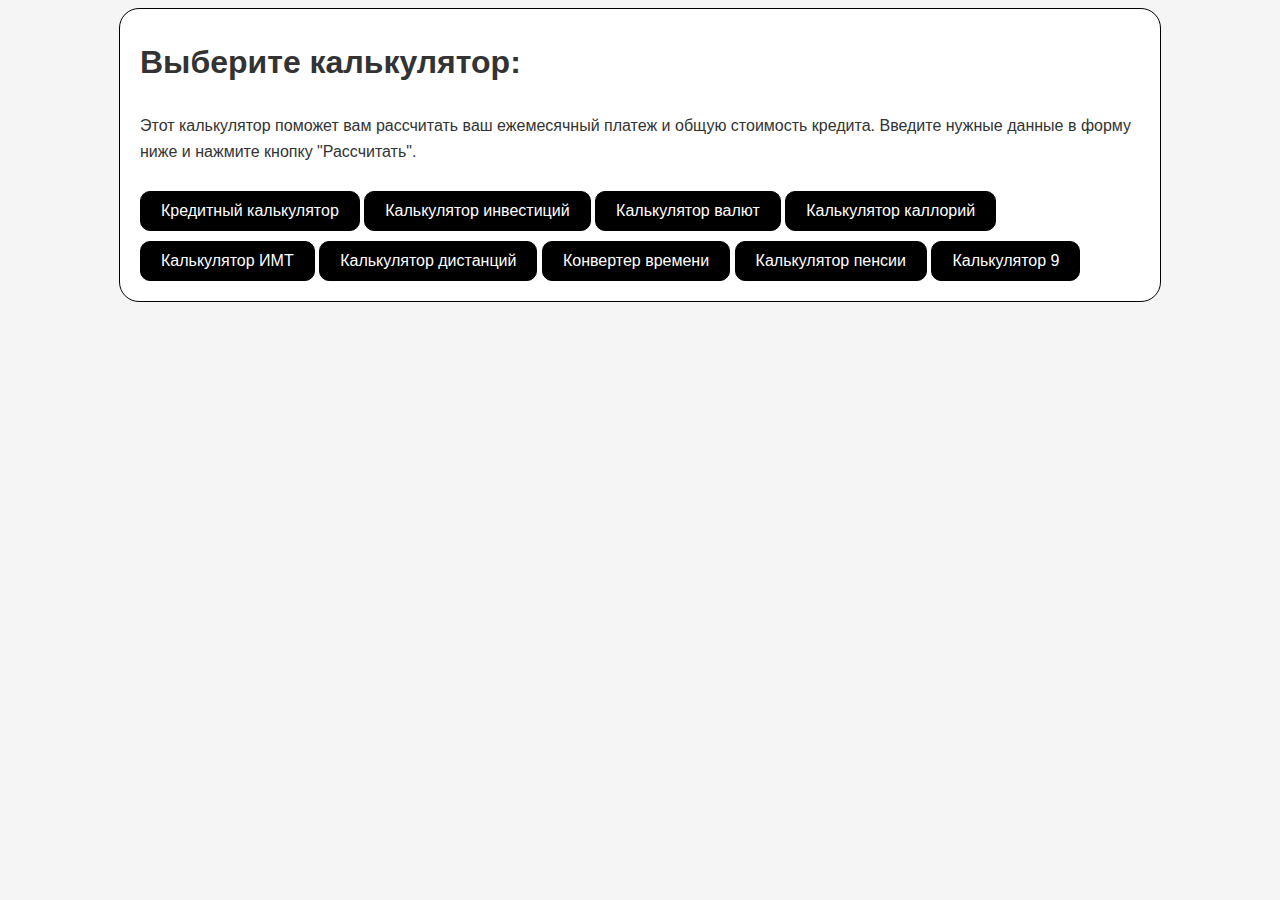
<file: index.html>
<!DOCTYPE html>
<html>
<head>
    <title>Калькуляторы</title>
    <meta name="viewport" content="width=device-width, initial-scale=1">
    <link rel="stylesheet" type="text/css" href="css/style.css">
</head>
<body>
    <div class="container">
        <h1>Выберите калькулятор:</h1>
        <p>Этот калькулятор поможет вам рассчитать ваш ежемесячный платеж и общую стоимость кредита. Введите нужные данные в форму ниже и нажмите кнопку "Рассчитать".</p>
        <div class="calculator-buttons">
            <button onclick="window.location.href='calcs/calculator1.html'">Кредитный калькулятор</button>
            <button onclick="window.location.href='calcs/calculator2.html'">Калькулятор инвестиций</button>
            <button onclick="window.location.href='calcs/calculator3.html'">Калькулятор валют</button>
            <button onclick="window.location.href='calcs/calculator4.html'">Калькулятор каллорий</button>
            <button onclick="window.location.href='calcs/calculator5.html'">Калькулятор ИМТ</button>
            <button onclick="window.location.href='calcs/calculator6.html'">Калькулятор дистанций</button>
            <button onclick="window.location.href='calcs/calculator7.html'">Конвертер времени</button>
            <button onclick="window.location.href='calcs/calculator8.html'">Калькулятор пенсии</button>
            <button onclick="window.location.href='calcs/calculator9.html'">Калькулятор 9</button>
            <!-- добавьте еще кнопки для других калькуляторов -->
        </div>
    </div>
</body>
</html>
</file>
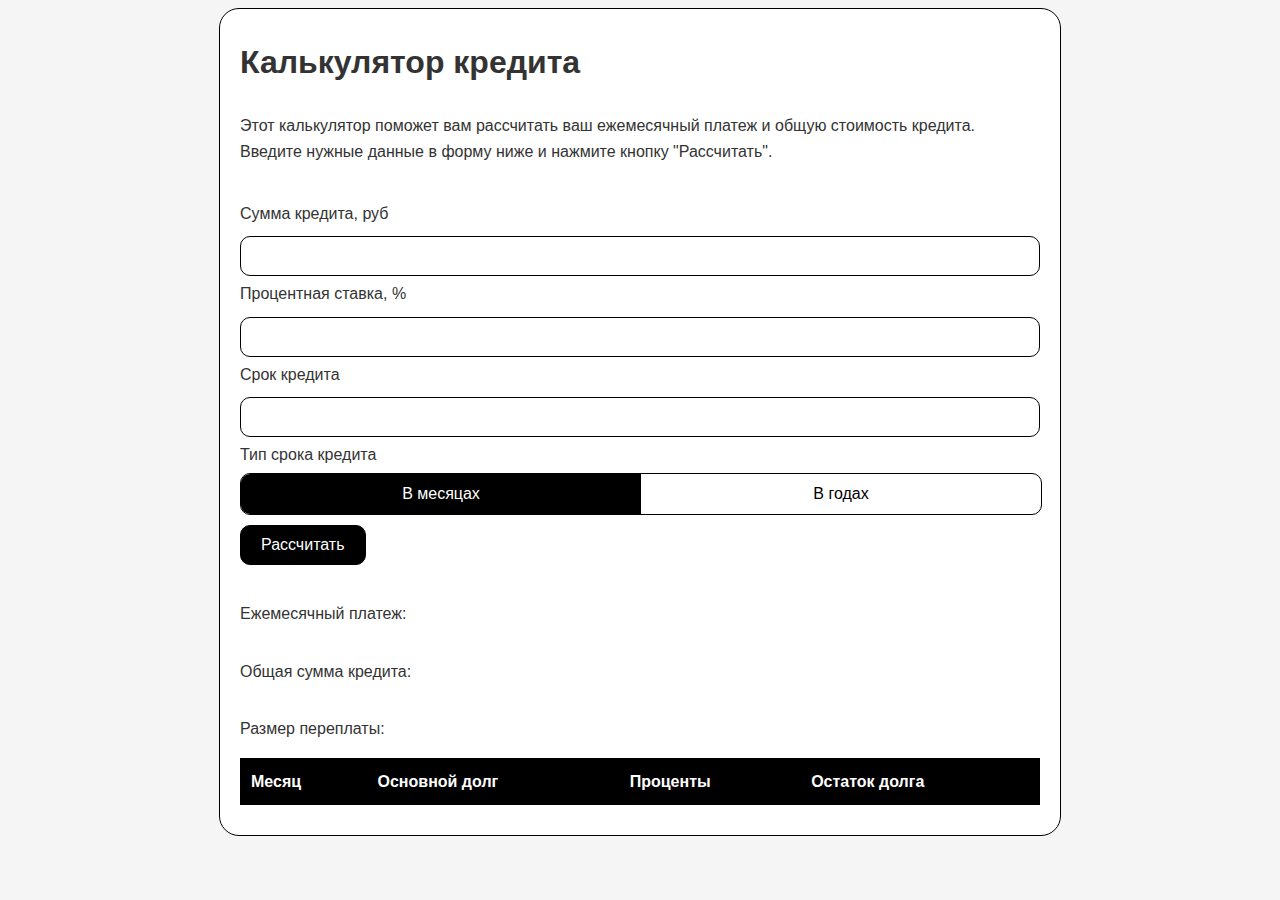
<file: calculator1.html>
<!DOCTYPE html>
<html>
<head>
    <title>Калькулятор кредитов</title>
    <meta name="viewport" content="width=device-width, initial-scale=1">
    <link rel="stylesheet" type="text/css" href="style.css">
</head>
<body>
    <div class="container">
        <h1>Калькулятор кредита</h1>
        <p>Этот калькулятор поможет вам рассчитать ваш ежемесячный платеж и общую стоимость кредита. Введите нужные данные в форму ниже и нажмите кнопку "Рассчитать".</p>
        <form onsubmit="event.preventDefault(); calculateLoan();">
            <div class="form-group">
                <label for="loanAmount">Сумма кредита, руб</label>
                <input type="number" id="loanAmount" required>
            </div>
            <div class="form-group">
                <label for="loanInterest">Процентная ставка, %</label>
                <input type="number" id="loanInterest" required>
            </div>
            <div class="form-group">
                <label for="loanPeriod">Срок кредита</label>
                <input type="number" id="loanPeriod" required>
            </div>
            <div class="form-group">
                <label>Тип срока кредита</label>
                <div class="toggle-container">
                    <div class="toggle active" onclick="togglePeriodType('months')">В месяцах</div>
                    <div class="toggle" onclick="togglePeriodType('years')">В годах</div>
                </div>
                <input type="radio" id="loanPeriodMonths" name="loanPeriodType" value="months" checked style="display: none;">
                <input type="radio" id="loanPeriodYears" name="loanPeriodType" value="years" style="display: none;">
            </div>
            
            <button type="submit">Рассчитать</button>
        </form>
        <p>Ежемесячный платеж: <span id="monthlyPayment"></span></p>
        <p>Общая сумма кредита: <span id="totalLoanAmount"></span></p>
        <p>Размер переплаты: <span id="totalOverpayment"></span></p>
        <div class="table-container">
            <table class="table" id="loanTable">
                <thead>
                    <tr>
                        <th>Месяц</th>
                        <th>Основной долг</th>
                        <th>Проценты</th>
                        <th>Остаток долга</th>
                    </tr>
                </thead>
                <tbody></tbody>
            </table>
        </div>
    </div>    
    <script src="loanCalculator.js"></script>
    <!-- <script src="toggle.js"></script> -->
</body>
</html>
</file>
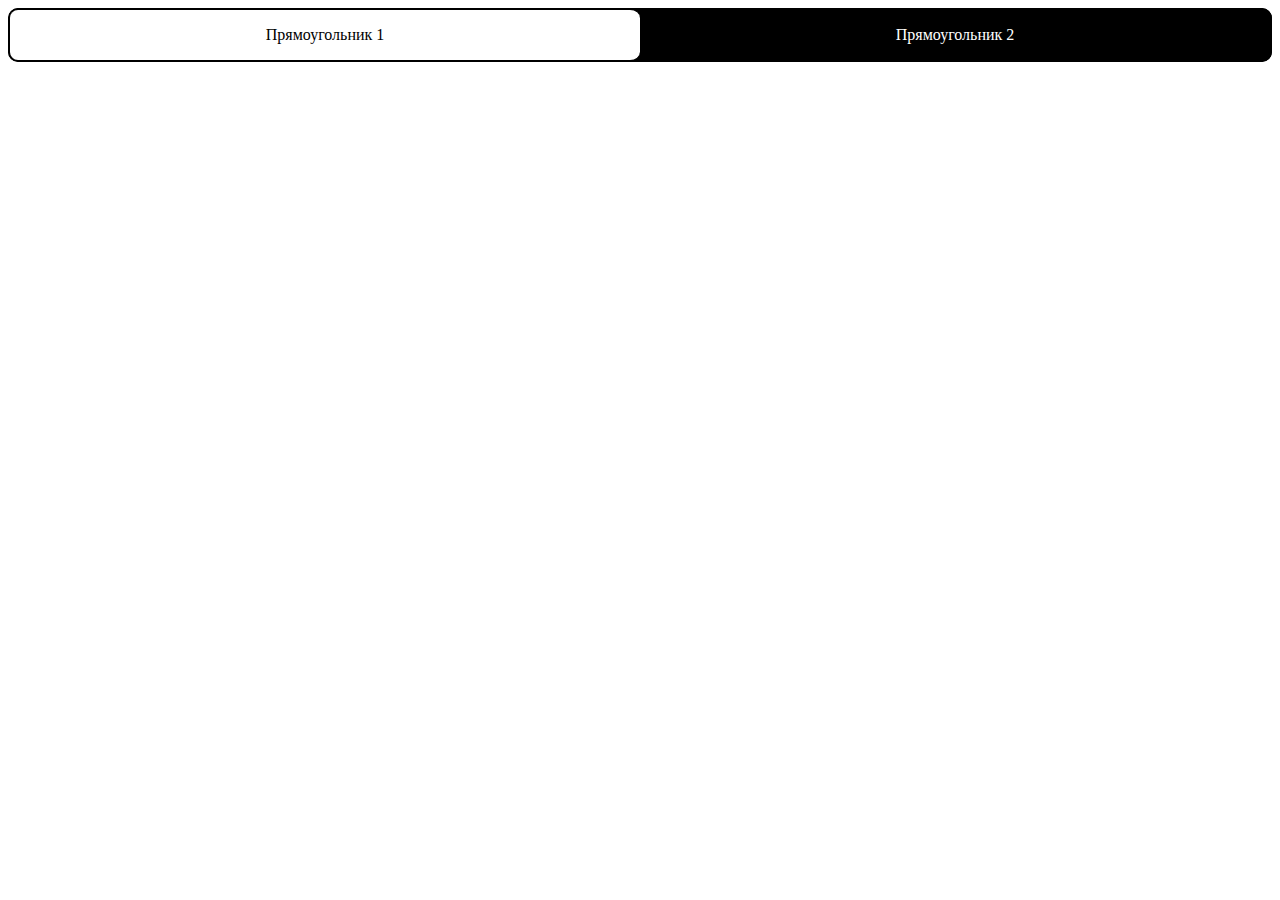
<file: toggle.html>
<!DOCTYPE html>
<html>
<head>
    <title>Toggle Example</title>
    <style>
        .toggle-container {
            display: flex;
            width: 100%;
            border-radius: 10px;
            overflow: hidden;
            background-color: black;
        }

        .toggle {
            flex: 1;
            height: 50px;
            display: flex;
            align-items: center;
            justify-content: center;
            cursor: pointer;
            transition: background-color 0.3s;
            position: relative;
            z-index: 1;
            border: 2px solid black;
            border-radius: 10px;
            color: white;
        }

        .toggle:first-child {
            border-right: none;
        }

        .toggle:last-child {
            border-left: none;
        }

        .toggle:hover {
            background-color: rgba(0, 0, 0, 0.1);
        }

        .toggle.active {
            background-color: white;
            color: black;
        }

        .toggle.active:hover {
            background-color: rgba(255, 255, 255, 0.9);
        }
    </style>
</head>
<body>
    <div class="toggle-container">
        <div class="toggle active" onclick="toggleActive(this)">Прямоугольник 1</div>
        <div class="toggle" onclick="toggleActive(this)">Прямоугольник 2</div>
    </div>

    <script>
        let toggles = document.querySelectorAll('.toggle');

        function toggleActive(selectedToggle) {
            toggles.forEach(toggle => {
                if (toggle === selectedToggle) {
                    toggle.classList.add('active');
                } else {
                    toggle.classList.remove('active');
                }
            });
        }
    </script>
</body>
</html>
</file>
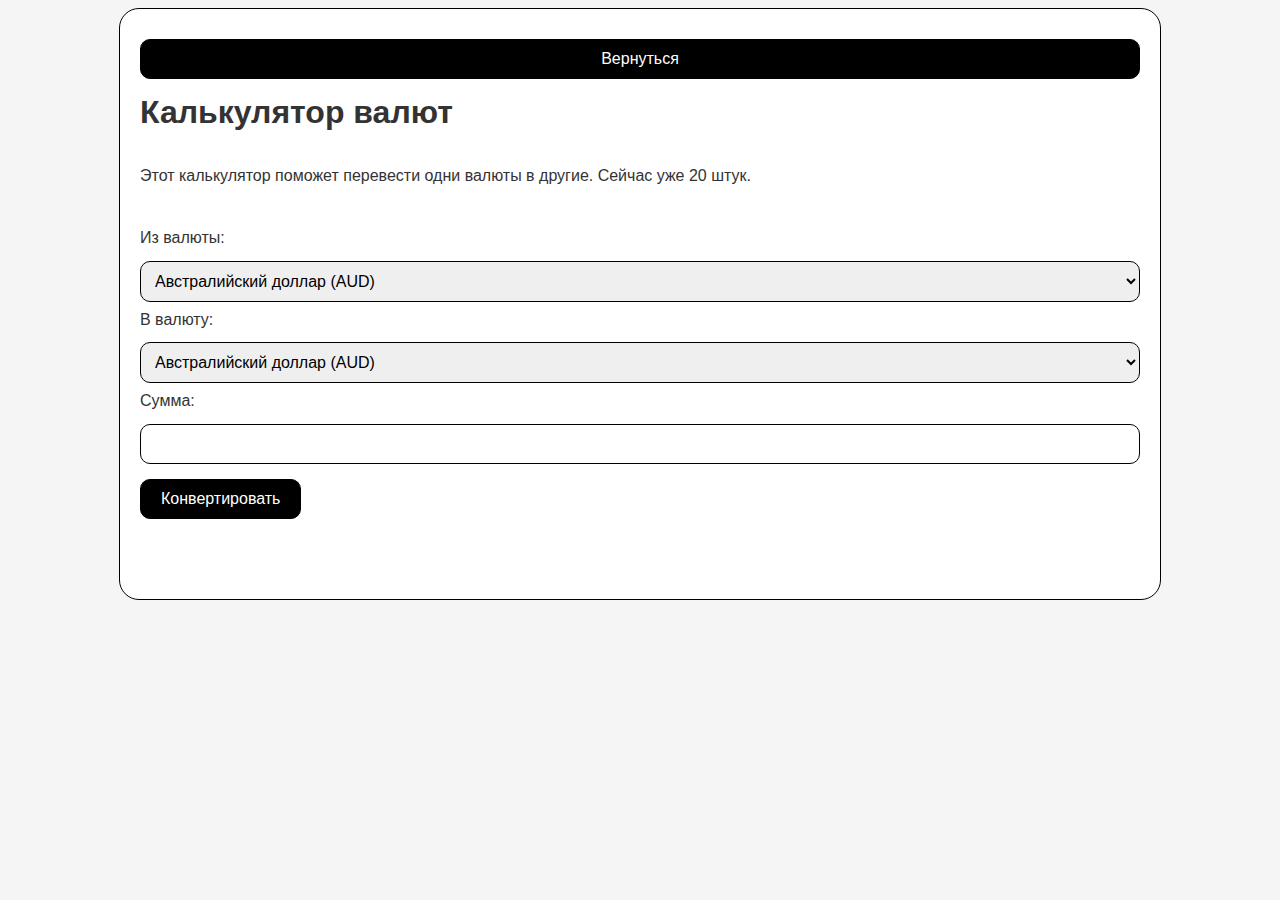
<file: calcs/calculator3.html>
<!DOCTYPE html>
<html>
<head>
    <title>Калькулятор валют</title>
    <meta name="viewport" content="width=device-width, initial-scale=1">
    <link rel="stylesheet" type="text/css" href="../css/style.css">
</head>
<body>
    <div class="container">
        <button onclick="window.location.href='../index.html'">Вернуться</button>
        <h1>Калькулятор валют</h1>
        <p>Этот калькулятор поможет перевести одни валюты в другие. Сейчас уже 20 штук.</p>
        <form onsubmit="convertCurrency(event); return false;">
            <div>
                <label for="fromCurrency">Из валюты:</label>
                <select id="fromCurrency" required>
                    <!-- options will be dynamically generated by supersearch.js -->
                </select>
            </div>
            <div>
                <label for="toCurrency">В валюту:</label>
                <select id="toCurrency" required>
                    <!-- options will be dynamically generated by supersearch.js -->
                </select>
            </div>
            <div>
                <label for="amount">Сумма:</label>
                <input type="number" id="amount" required>
            </div>
            <button type="submit">Конвертировать</button>
        </form>
        <div id="result" style="text-align: center; font-size: 50px; margin: 20px;"></div>
    </div>

    <script src="../js/currencyCalculator.js"></script>
    <script src="../js/supersearch.js"></script>
    <script>
        var currencyData = parseDataOptions(currencyOptions);
        document.getElementById("fromCurrency").innerHTML = generateOptions(currencyData);
        document.getElementById("toCurrency").innerHTML = generateOptions(currencyData);
    </script>
</body>
</html>
</file>
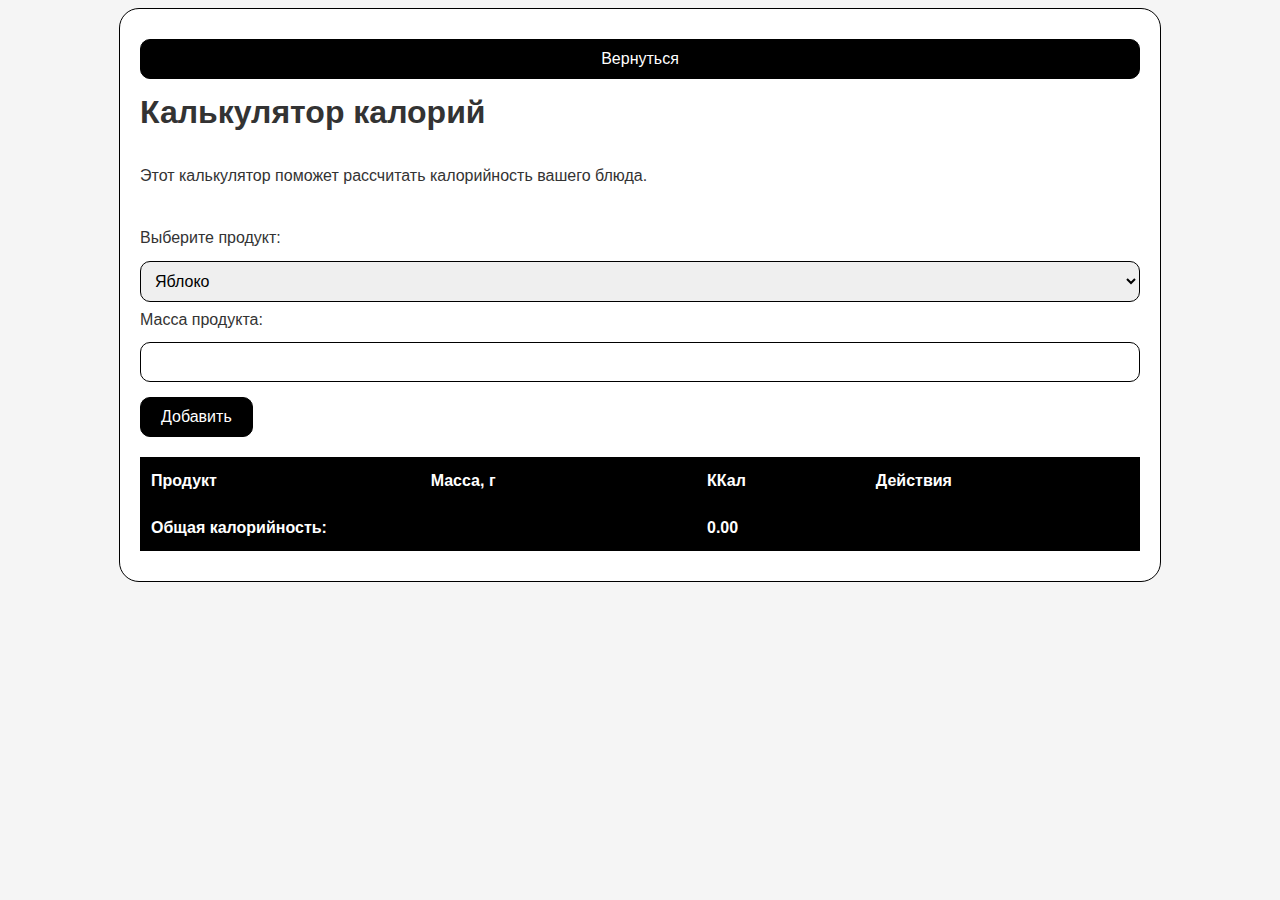
<file: calcs/calculator4.html>
<!DOCTYPE html>
<html>
<head>
  <title>Калькулятор калорий</title>
  <meta name="viewport" content="width=device-width, initial-scale=1">
  <link rel="stylesheet" type="text/css" href="../css/style.css">
</head>
<body>
  <div class="container">
    <button onclick="window.location.href='../index.html'">Вернуться</button>
    <h1>Калькулятор калорий</h1>
    <p>Этот калькулятор поможет рассчитать калорийность вашего блюда.</p>
    <form id="calculatorForm">
      <div>
        <label for="productSelect">Выберите продукт:</label>
        <select id="productSelect" required>
          <!-- options will be dynamically generated by JavaScript -->
        </select>
      </div>
      <div>
        <label for="productAmount">Масса продукта:</label>
        <input type="number" id="productAmount" required>
      </div>
      <button type="submit">Добавить</button>
    </form>
    <div class="table-container">
      <table>
        <thead>
          <tr>
            <th>Продукт</th>
            <th>Масса, г</th>
            <th>ККал</th>
            <th>Действия</th>
          </tr>
        </thead>
        <tbody id="tableBody">
          <!-- table rows will be dynamically generated by JavaScript -->
        </tbody>
        <tfoot>
          <tr>
            <th colspan="2">Общая калорийность:</th>
            <th id="totalCalories" colspan="2">0.00</th>
          </tr>
        </tfoot>
      </table>
    </div>
  </div>

  <script src="../js/calorieCalculator.js"></script>
</body>
</html>
</file>
<file: css/style.css>
/* Общие стили */
:root {
    --primary-color: #000;
    --secondary-color: #fff;
    --alt-color: #aaa;
    --divider-color: #000;
    --border-radius: 10px;
    --border-radius-big: 20px;
    --horizontal-padding: 20px;
}

body {
    font-family: 'Inter', sans-serif;
    background-color: #f5f5f5;
    color: #333;
    line-height: 1.6em;
}

.container {
    max-width: 1000px;
    margin: 0 auto;
    padding: 20px;
    border: 1px solid var(--primary-color);
    border-radius: var(--border-radius-big);
    background-color: #FFF;
    display: flex;
    flex-direction: column;
}

form {
    padding: 20px 0;
}

label {
    display: block;
    margin-bottom: 5px;
    font-weight: medium;
}

input,
select {
    width: 100%;
    padding: 10px;
    margin: 5px 0;
    border: 1px solid var(--primary-color);
    border-radius: var(--border-radius);
    box-sizing: border-box;
    font-size: 16px;
}

.table-container {
    overflow-x: auto;
    margin-bottom: 10px;
}

table {
    width: 100%;
    border-collapse: collapse;
}

table,
th,
td {
    border: 1px solid var(--divider-color);
    padding: 10px;
    text-align: left;
}

table th {
    background-color: var(--primary-color);
    color: var(--secondary-color);
}

button {
    background-color: var(--primary-color);
    color: var(--secondary-color);
    padding: 10px 20px;
    border: 1px solid var(--primary-color);
    border-radius: var(--border-radius);
    cursor: pointer;
    text-align: center;
    text-decoration: none;
    display: inline-block;
    font-size: 16px;
    margin-top: 10px;
    transition-duration: 0.4s;
    flex-grow: 1;
    /* margin: 5px; */
}

button:hover {
    background-color: var(--secondary-color);
    color: var(--primary-color);
    border: 1px solid var(--primary-color);
}

.toggle-container {
    display: flex;
    width: 100%;
    border-radius: var(--border-radius);
    overflow: hidden;
    background-color: var(--secondary-color);
    border: 1px solid var(--primary-color);
}

.toggle {
    flex: 1;
    height: 40px;
    display: flex;
    align-items: center;
    justify-content: center;
    cursor: pointer;
    transition: background-color 0.3s;
    position: relative;
    z-index: 1;
    color: var(--primary-color);
}

.toggle:first-child {
    border-right: none;
}

.toggle:last-child {
    border-left: none;
}

.toggle:hover {
    background-color: var(--alt-color);
    color: var(--primary-color);
}

.toggle.active {
    background-color: var(--primary-color);
    color: var(--secondary-color);
}

/* .calculator-buttons button {
    margin: 5px;
} */

/* Адаптивные стили */
@media only screen and (max-width: 768px) {
    .container {
        padding: 10px;
    }

    input[type="number"],
    select {
        font-size: 16px;
    }

    .calculator-buttons {
        display: flex;
        flex-wrap: wrap;
        justify-content: center;
        align-items: center;
    }

    .calculator-buttons button {
        margin: 5px;
        flex-grow: 1;
    }
}
</file>
<file: style.css>
:root {
    --primary-color: #000;
    --secondary-color: #fff;
    --alt-color: #aaa;
    --divider-color: #000;
    --border-radius: 10px;
    --border-radius-big: 20px;
    --horizontal-padding: 20px;
}

body {
    font-family: 'Inter', sans-serif;
    background-color: #f5f5f5;
    color: #333;
    line-height: 1.6em;
}

.container {
    max-width: 800px;
    margin: 0 auto;
    padding: 20px;
    border: 1px solid var(--primary-color);
    border-radius: var(--border-radius-big);
    background-color: #FFF;
    display: flex;
    flex-direction: column;
}

form {
    padding: 20px 0;
}

label {
    display: block;
    margin-bottom: 5px;
    font-weight: medium;
}

input,
select {
    width: 100%;
    padding: 10px;
    margin: 5px 0;
    border: 1px solid var(--primary-color);
    border-radius: var(--border-radius);
    box-sizing: border-box;
    font-size: 16px;
}

.table-container {
    overflow-x: auto;
    margin-bottom: 10px;
}

table {
    width: 100%;
    border-collapse: collapse;
}

table,
th,
td {
    border: 1px solid var(--divider-color);
    padding: 10px;
    text-align: left;
}

table th {
    background-color: var(--primary-color);
    color: var(--secondary-color);
}

button {
    background-color: var(--primary-color);
    color: var(--secondary-color);
    padding: 10px 20px;
    border: 1px solid var(--primary-color);
    border-radius: var(--border-radius);
    cursor: pointer;
    text-align: center;
    text-decoration: none;
    display: inline-block;
    font-size: 16px;
    margin-top: 10px;
    transition-duration: 0.4s;
}

button:hover {
    background-color: var(--secondary-color);
    color: var(--primary-color);
    border: 1px solid var(--primary-color);
}

.toggle-container {
    display: flex;
    width: 100%;
    border-radius: var(--border-radius);
    overflow: hidden;
    background-color: var(--secondary-color);
    border: 1px solid var(--primary-color);
}

.toggle {
    flex: 1;
    height: 40px;
    display: flex;
    align-items: center;
    justify-content: center;
    cursor: pointer;
    transition: background-color 0.3s;
    position: relative;
    z-index: 1;
    color: var(--primary-color);
}

.toggle:first-child {
    border-right: none;
}

.toggle:last-child {
    border-left: none;
}

.toggle:hover {
    background-color: var(--alt-color);
    color: var(--primary-color);
}

.toggle.active {
    background-color: var(--primary-color);
    color: var(--secondary-color);
}

@media only screen and (max-width: 768px) {
    .container {
        padding: 10px;
    }

    input[type="number"],
    select {
        font-size: 16px;
    }
}
</file>
